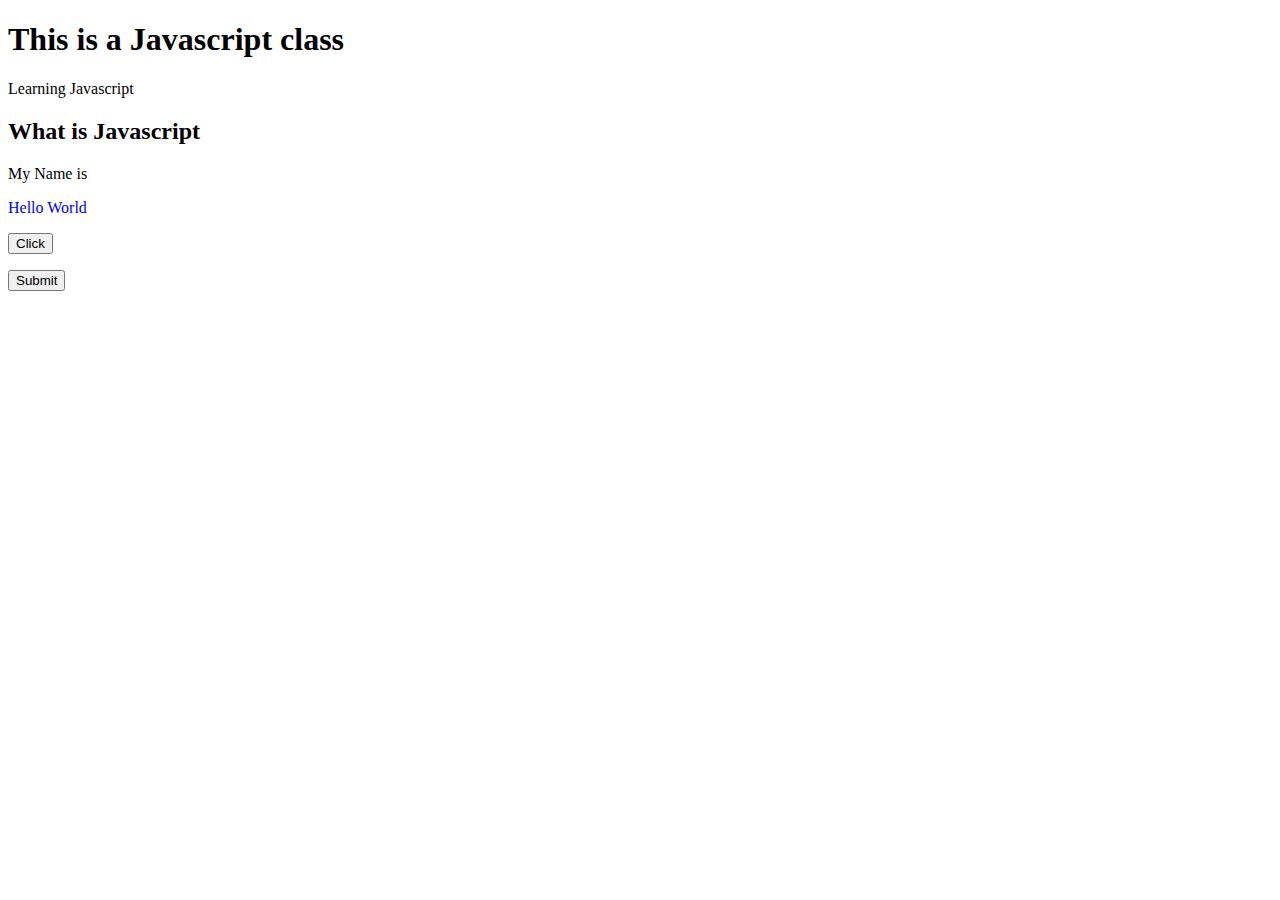
<file: Javascript/index.html>
<!DOCTYPE html>
<html lang="en">
<head>
    <meta charset="UTF-8">
    <meta http-equiv="X-UA-Compatible" content="IE=edge">
    <meta name="viewport" content="width=device-width, initial-scale=1.0">
    <title>Javascript Class</title>
</head>
<body>
    <h1>This is a Javascript class</h1>
    <p>Learning Javascript</p>

    <h2>What is Javascript</h2>
    <p id="p1"></p>
    <p id="p2">Hello World</p>

    <p id="demo"></p>
    <button onclick="myFunction ()">Click</button>

    <p id="page"></p>
    <button onclick="uFunction ()">Submit</button>



    
    <p id="place"></p>
    <p id="streets"></p>
    <p id="goodBad"></p>
    <p id="mayor"></p>
    <p id="mayorName"></p>


   








<script> 
document.getElementById("p1").innerHTML = "My Name is" 
</script>




<script>
    document.getElementById("p2").style.color= 'blue'
</script>
<script src="./script.js"></script>


</body>
</html>
</file>
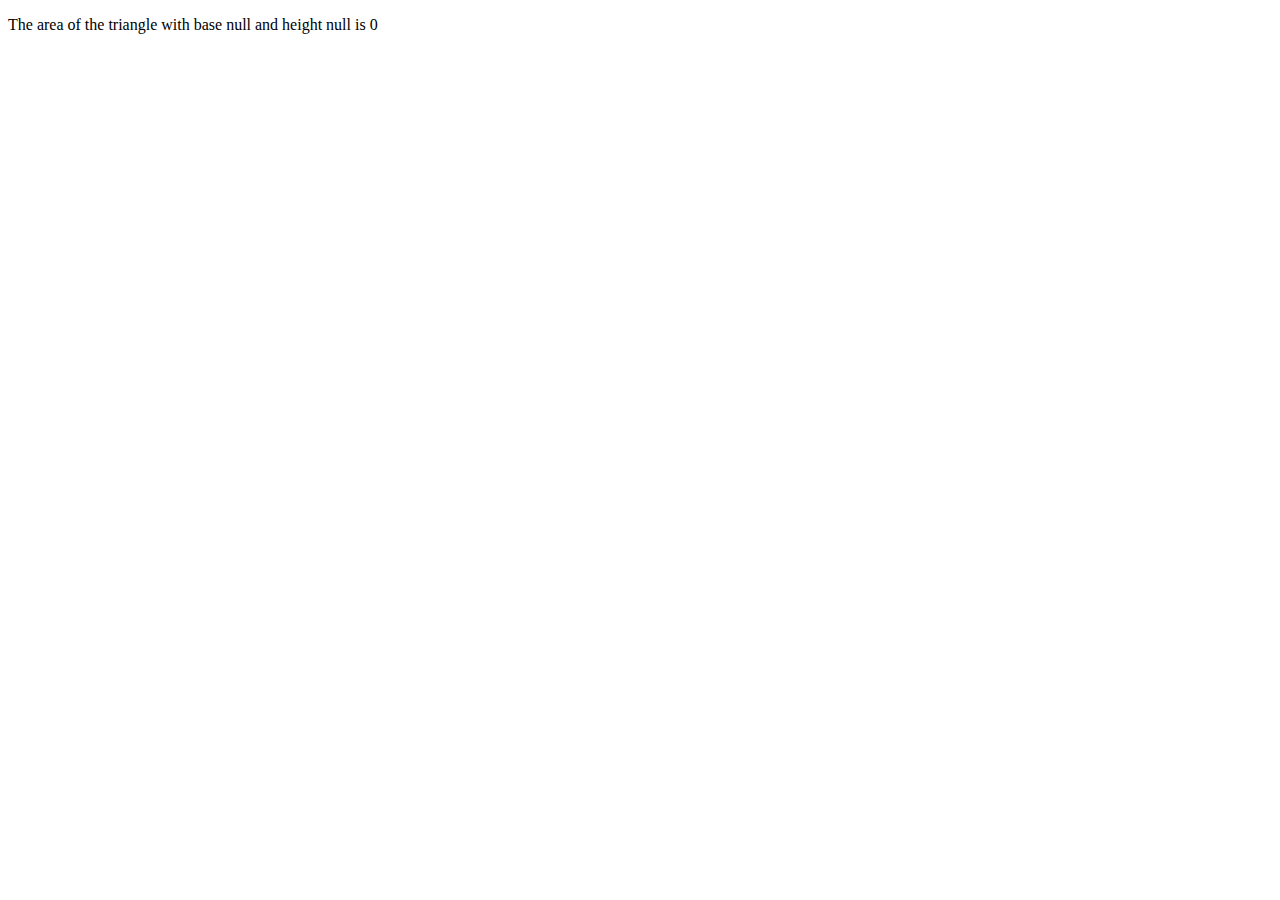
<file: class.html>
<!DOCTYPE html>
<html lang="en">
<head>
    <meta charset="UTF-8">
    <meta http-equiv="X-UA-Compatible" content="IE=edge">
    <meta name="viewport" content="width=device-width, initial-scale=1.0">
    <title>Document</title>
</head>
<body>
    <p id="num"></p>

    <p id="area"></p>

    <p id="naira"></p>
    <p id="dollar"></p>
    <p id="pounds"></p>
    <p id="euro"></p>


    <script src="./class.js"></script>
</body>
</html>
</file>
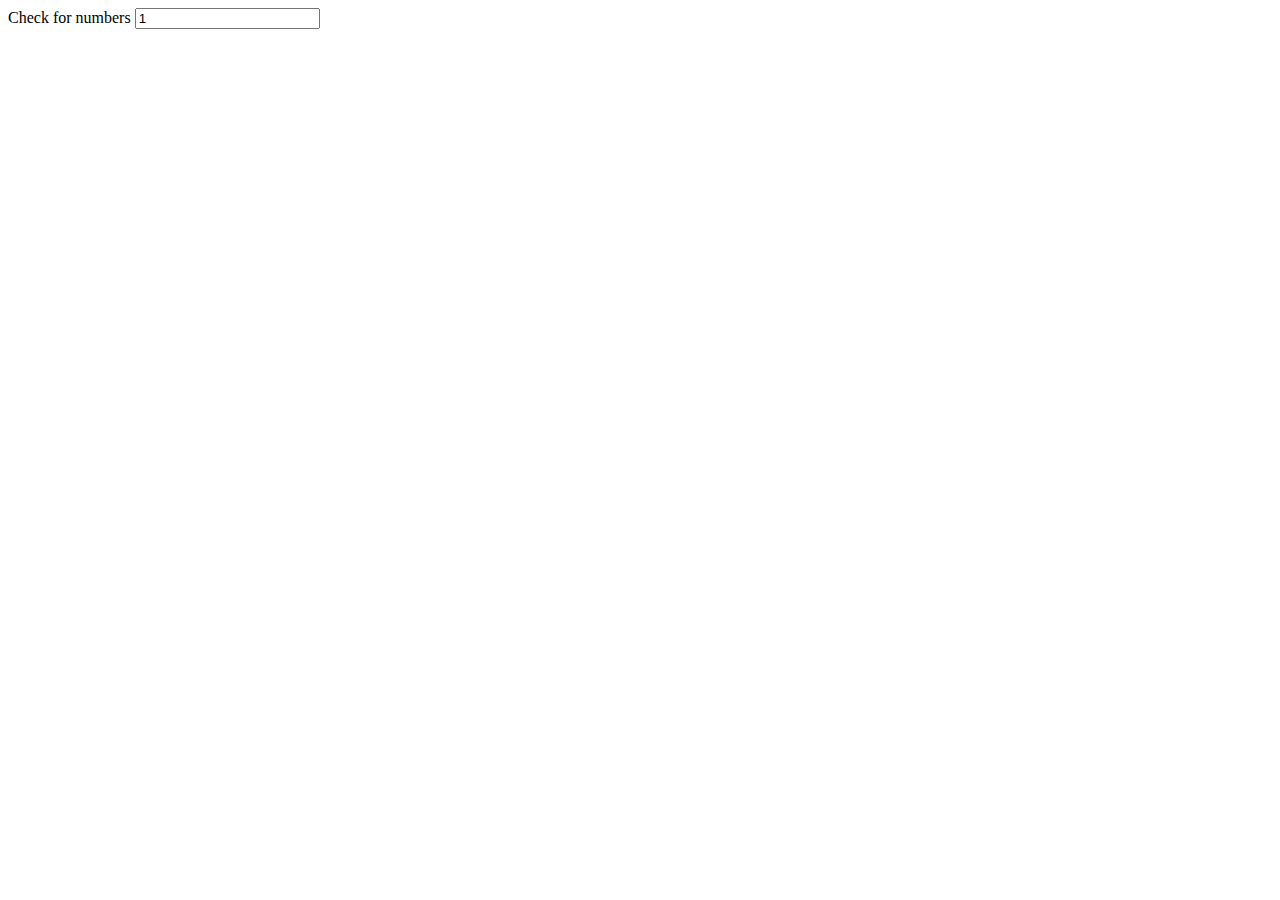
<file: classwork.html>
<!DOCTYPE html>
<html lang="en">
<head>
    <meta charset="UTF-8">
    <meta http-equiv="X-UA-Compatible" content="IE=edge">
    <meta name="viewport" content="width=device-width, initial-scale=1.0">
    <title>Classwork</title>
</head>
<body>
    <form name="forms">
        <label for="number">Check for numbers</label>

        <input type="number" id="check" name="amount" value="1" min="6">

    </form>
    <script src="./classwork.js"></script>
</body>
</html>
</file>
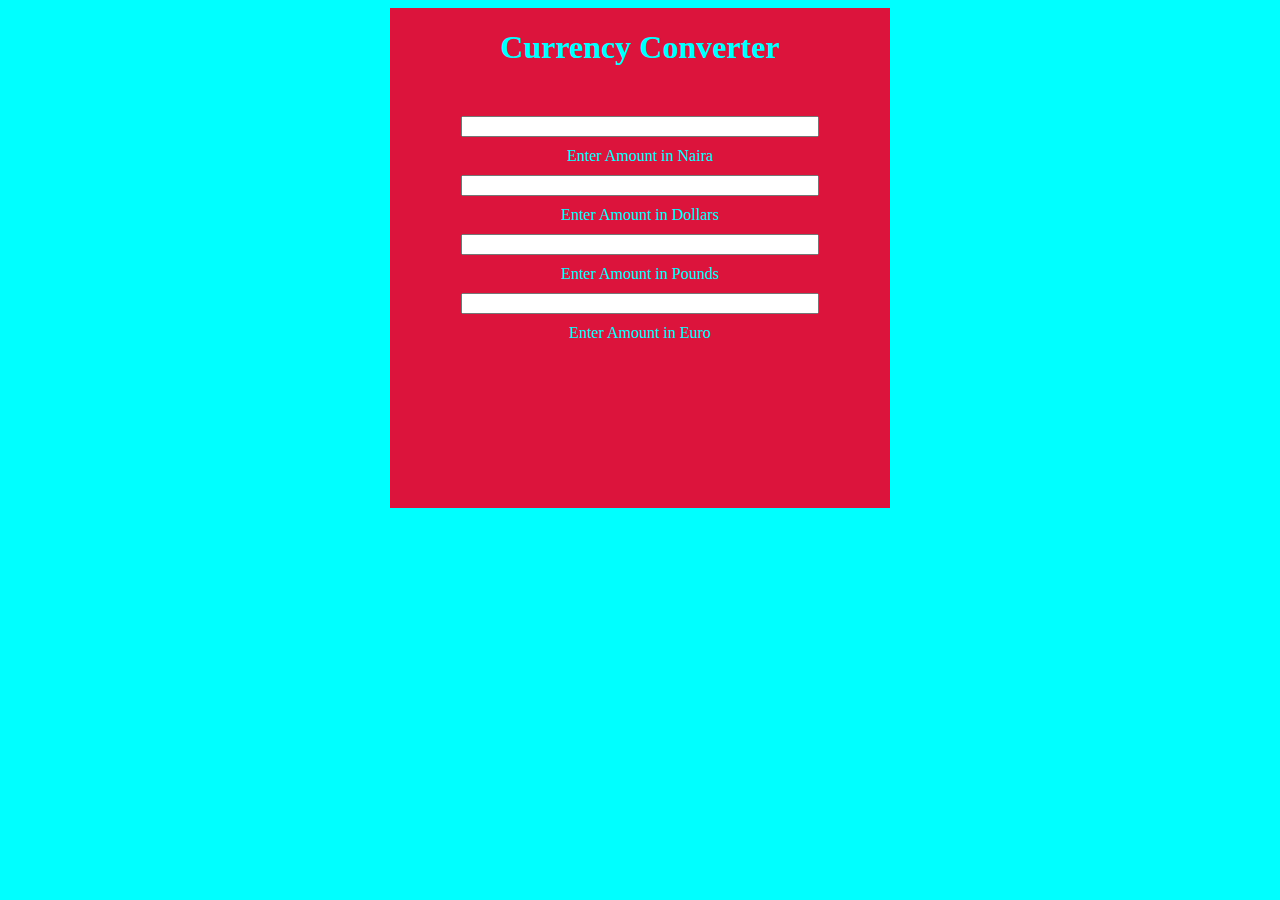
<file: converter.html>
<!DOCTYPE html>
<html lang="en">
<head>
    <meta charset="UTF-8">
    <meta http-equiv="X-UA-Compatible" content="IE=edge">
    <meta name="viewport" content="width=device-width, initial-scale=1.0">
    <link rel="stylesheet" href="./converter.css">
    <title>Converter</title>
</head>
<body>
   <section class="block">
       <h1>Currency Converter</h1>
       <form action=""></form>
    <div>
       <input type="number" id="naira"><br>
       <label for="naira">Enter Amount in Naira</label>
    </div>
    <div>
        <input type="number" id="dollars"><br>
        <label for="dollars">Enter Amount in Dollars</label>
     </div>
     <div>
        <input type="number" id="pounds"><br>
        <label for="pounds">Enter Amount in Pounds</label>
     </div>
     <div>
        <input type="number" id="euro"><br>
        <label for="euro">Enter Amount in Euro</label>
     </div>

   </section>
   <script src="./converter.js"></script>
</body>
</html>
</file>
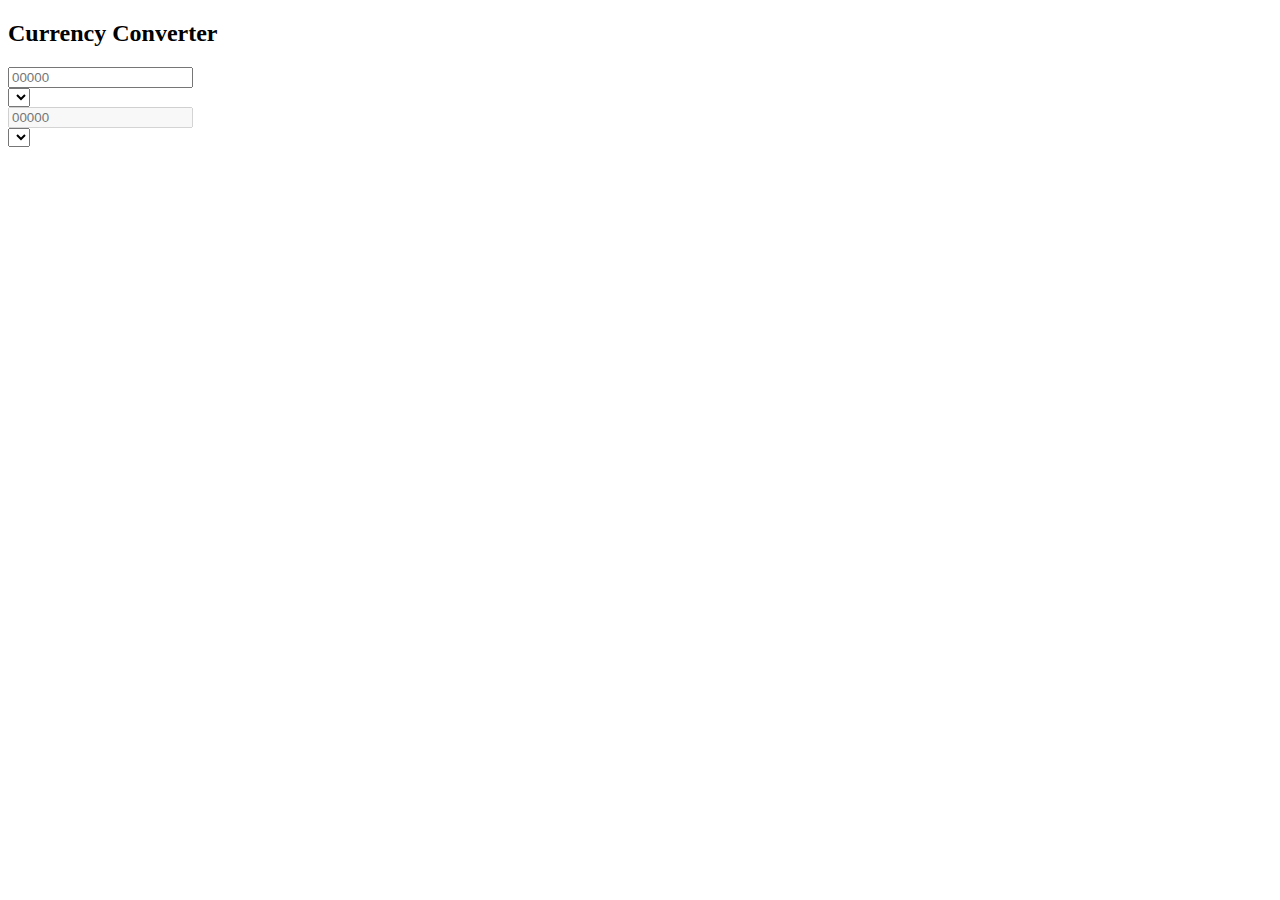
<file: currency.html>
<!DOCTYPE html>
<html lang="en">
<head>
    <meta charset="UTF-8">
    <meta http-equiv="X-UA-Compatible" content="IE=edge">
    <meta name="viewport" content="width=device-width, initial-scale=1.0">
    <title>Currency</title>
</head>
<body>
    <div class="currency-row-outer">
        <div class="currency-converter">
          <h2>Currency Converter</h2>
    
          <div class="field grid-50-50">
            <div class="colmun col-left">
              <input type="number" class="form-input" id="number" placeholder="00000">
            </div>
            <div class="colmun col-right">
              <div class="select">
                <select name="currency" class="currency" onchange="updatevalue()"></select>
              </div>
            </div>
          </div>
    
          <div class="field grid-50-50">
            <div class="colmun col-left">
              <input type="text" class="form-input" id="output" placeholder="00000" disabled>
            </div>
            <div class="colmun col-right">
              <div class="select">
                <select name="currency" class="currency" onchange="updatevalue()"></select>
              </div>
            </div>
          </div>
    
        </div>
      </div>
    
    
<script src="./currency.js"></script>


</body>
</html>
</file>
<file: converter.css>
body {
    background-color: aqua;
    display: flex;
    justify-content: center;
}
.block {
    background-color:crimson;
    height: 500px;
    width: 500px;
    text-align: center;
    color: cyan;

}

form {
    margin: 40px;
}

input {
    width: 70%;
    height: 30%;
    margin: 10px;
}
</file>
